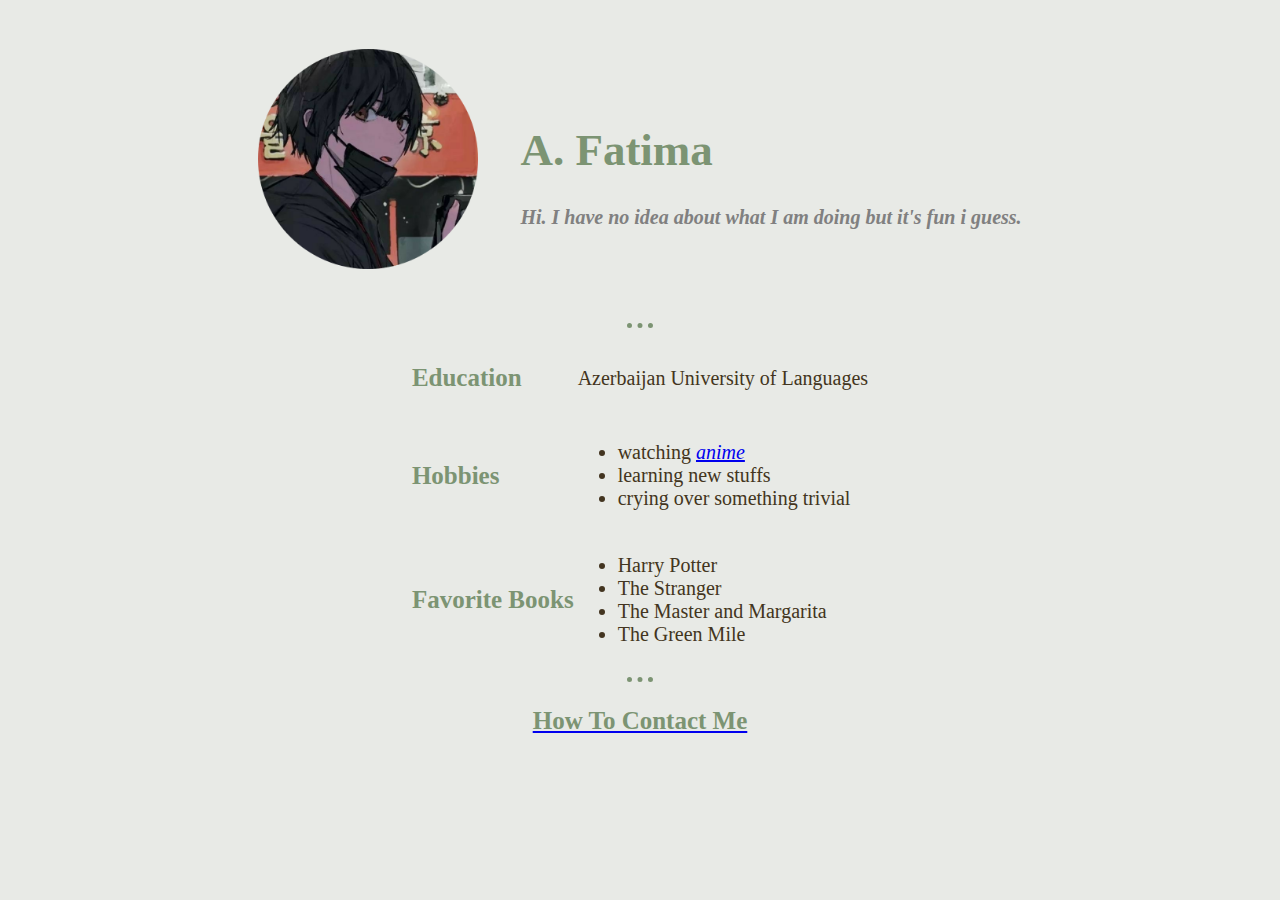
<file: index.html>
<!DOCTYPE html>
<html lang="en" dir="ltr">

<head>
  <meta charset="utf-8">
  <title> Fatima's site </title>
  <link rel="stylesheet" type="text/css" href="styles.css">
</head>

<body>
  <center>

    <table cellspacing="40">
      <tr>
        <td><img src="circle-cropped.png" alt="aesthetic anime icon"></td>
        <td>
          <h1>A. Fatima </h1>


          <!--  <p> <em>just a <a href="https://en.wikipedia.org/wiki/Student">student</a></em></p> -->
          <p2><strong><em>Hi. I have no idea about what I am doing but it's fun i guess.</em></strong></p2>
        </td>
      </tr>
    </table>


    <hr>
    <table>
      <tr>
        <td>

          <h3>Education</h3>
        </td>


        <td>
          Azerbaijan University of Languages
        </td>
      </tr>
      <tr>
        <td>

          <h3>Hobbies</h3>

        </td>
        <td>
          <ul>
            <li>watching<em> <a href="https://en.wikipedia.org/wiki/Anime">anime</a></em></li>
            <li>learning new stuffs</li>
            <li>crying over something trivial</li>
          </ul>
        </td>
      <tr>
        <td>
          <h3>Favorite Books</h3>
        </td>
        <td>
          <ul>
            <li>Harry Potter</li>
            <li>The Stranger</li>
            <li>The Master and Margarita</li>
            <li>The Green Mile</li>
          </ul>
        </td>
      </tr>

      </tr>
    </table>
    <!--<table>
  <h3>Favorite Books</h3>
  <tr>
    <td>
      <table cellspacing="10">
        <tr>
          <td>Harry Potter</td>

        </tr>
        <tr>
          <td>Stranger</td>

        </tr>
    </td>
</table>
<td>
  <table cellspacing="10">
    <tr>
      <td>Master and Margarita</td>

    </tr>
    <tr>
      <td>The Green Mile</td>

    </tr>
  </table>
</td>
</tr>
</table> -->

    <hr>
    <!--  <h3>Bibliography</h3>
  <table border="2">
    <thead>
      <th>Books</th>
      <br>
      <th>Finished in</th>
    </thead>
  </table>
  <table border="2">
    <tr>
      <td>harry potter</td>
      <td>2013-14</td>
    </tr>
    <tr>
      <td>the stranger</td>
      <td>2015</td>
    </tr>
  </table> -->
    <a href="contactme.html">
      <h3>How To Contact Me</h3> <br>

    </a>

  </center>



</body>

</html>
</file>
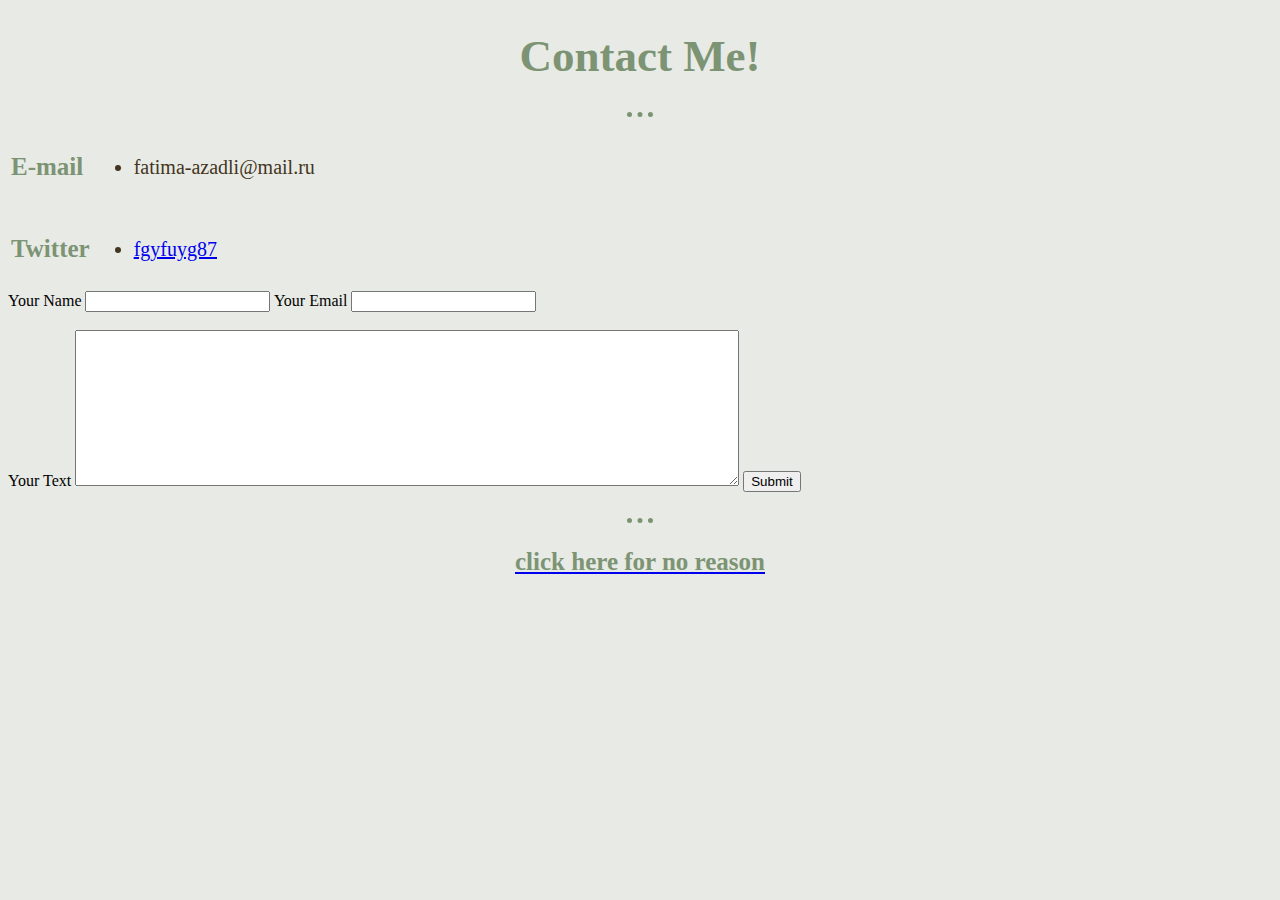
<file: contactme.html>
<!DOCTYPE html>
<html lang="en" dir="ltr">

<head>
  <meta charset="utf-8">
  <title>Contact Me</title>
<link rel="stylesheet" type="text/css" href="styles.css">
</head>

<body>
<center>

<h1>Contact Me!</h1> <hr>
</center>
  <table>
    <tr>
      <td><h3>E-mail</h3></td>
      <td><ul>
          <li>fatima-azadli@mail.ru</li>
        </ul></td>
    </tr>
  <tr>
    <td><h3>Twitter</h3></td>
    <td><ul>
      <li><a href="http://twittter.com/">fgyfuyg87</a></li>
    </ul></td>
  </tr>

  </table>


<form action="mailto:fatima-azadli@mail.ru" method="post" enctype="text/plain">
  <label>Your Name</label>
  <input type="text" name="Your Name">
  <label>Your Email</label>
  <input type="email" name="Your Email"> <br> <br>
  <label>Your Text</label>
  <textarea name="Your Message" rows="10" cols="80"></textarea>
  <input type="submit">

</form> <br> <hr>

<center>


    <a href="input.html"><h3>click here for no reason</h3>
    </center>
    </a>
  </form>

</body>

</html>
</file>
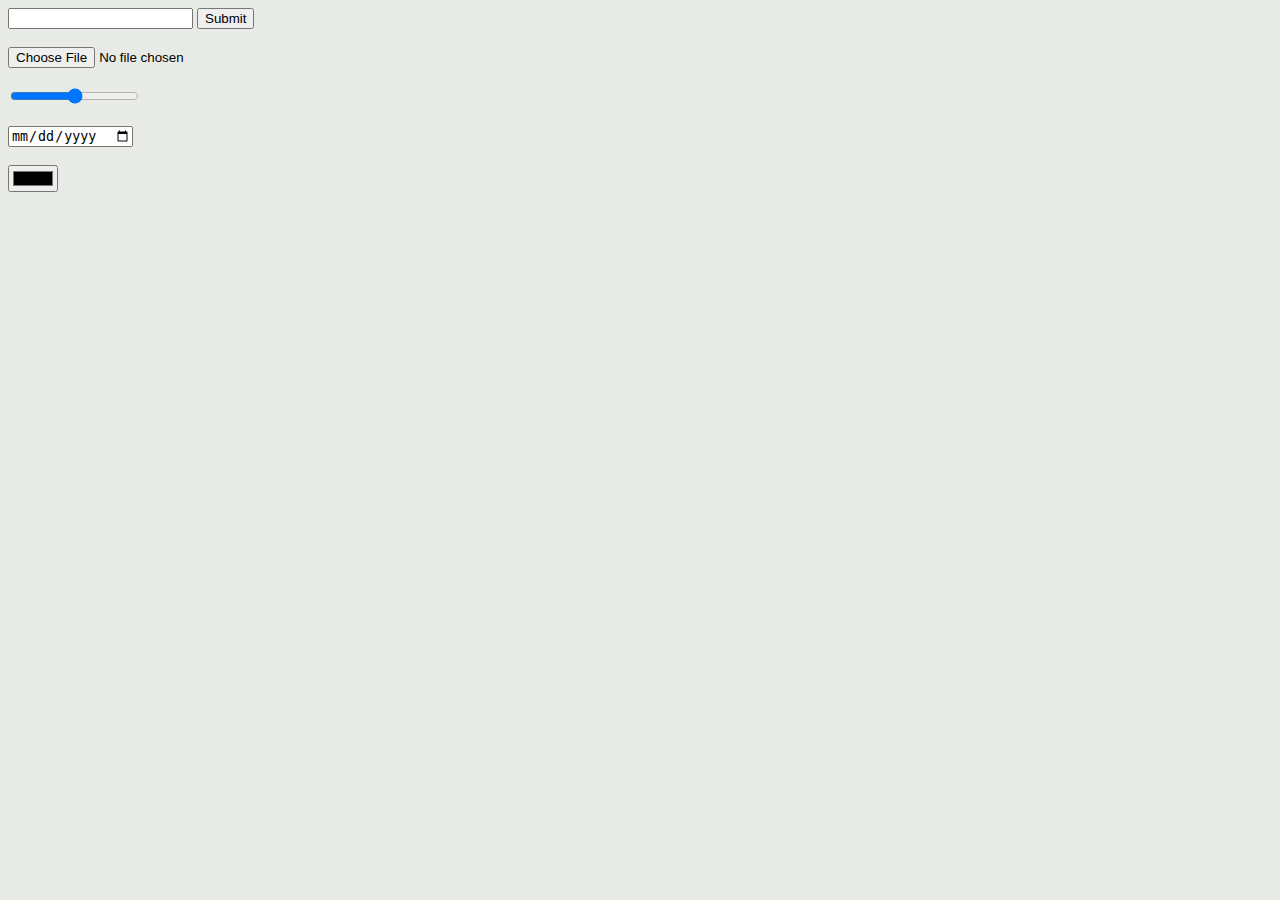
<file: input.html>
<!DOCTYPE html>
<html lang="en" dir="ltr">

<head>
  <meta charset="utf-8">
  <title>hi hello ignore</title>
  <link rel="stylesheet" type="text/css" href="styles.css">
</head>

<body>
  <form class="" action="index.html" method="post">
    <label for=hello world></label>
    <input type="email" name="">
    <input type="submit">
    <br>
    <br>
    <input type="file">
    <br>
    <br>
    <input type="range">
    <br>
    <br>
    <input type="date"> <br><br>
    <input type="color">

<!--  </form>
  <hr size=3 noshade> <br><br>
  <table border="3">
    <tr>
      <td>
        <table>
          <tr>
            <td>listening skills</td>
            <td>7.5</td>
          </tr>
          <tr>
            <td>reading skils</td>
            <td>7.5</td>
          </tr>
        </table>
      <td>
        <table>
          <tr>
            <td>writing skills</td>
            <td>6.5</td>
          </tr>
          <tr>
            <td>speaking skills</td>
            <td>6.5</td>
          </tr>
        </table>
      </td>
    </tr>
  </table> -->
</body>

</html>
</file>
<file: styles.css>
body {
  background-color: #e8eae6;
}

hr {

  border-style: none;
  border-top-style: dotted;
  border-color: #7c9473;
  border-width: 5px;
  width: 2%;
}
h1 {
  color: #7c9473;
  font-size: 45px;
  font-family: Times New Roman;
}
h3 {
  color: #7c9473;
  font-size: 25px;
  font-family: Times New Roman;
}

p2 {
  color: grey;
}
img {
  height: 220px;
}
li {
  color: #433520;
  font-size: 20px;
  font-family: Times New Roman;
}
td{
  color: #433520;
  font-size: 20px;
  font-family: Times New Roman;
}
</file>
